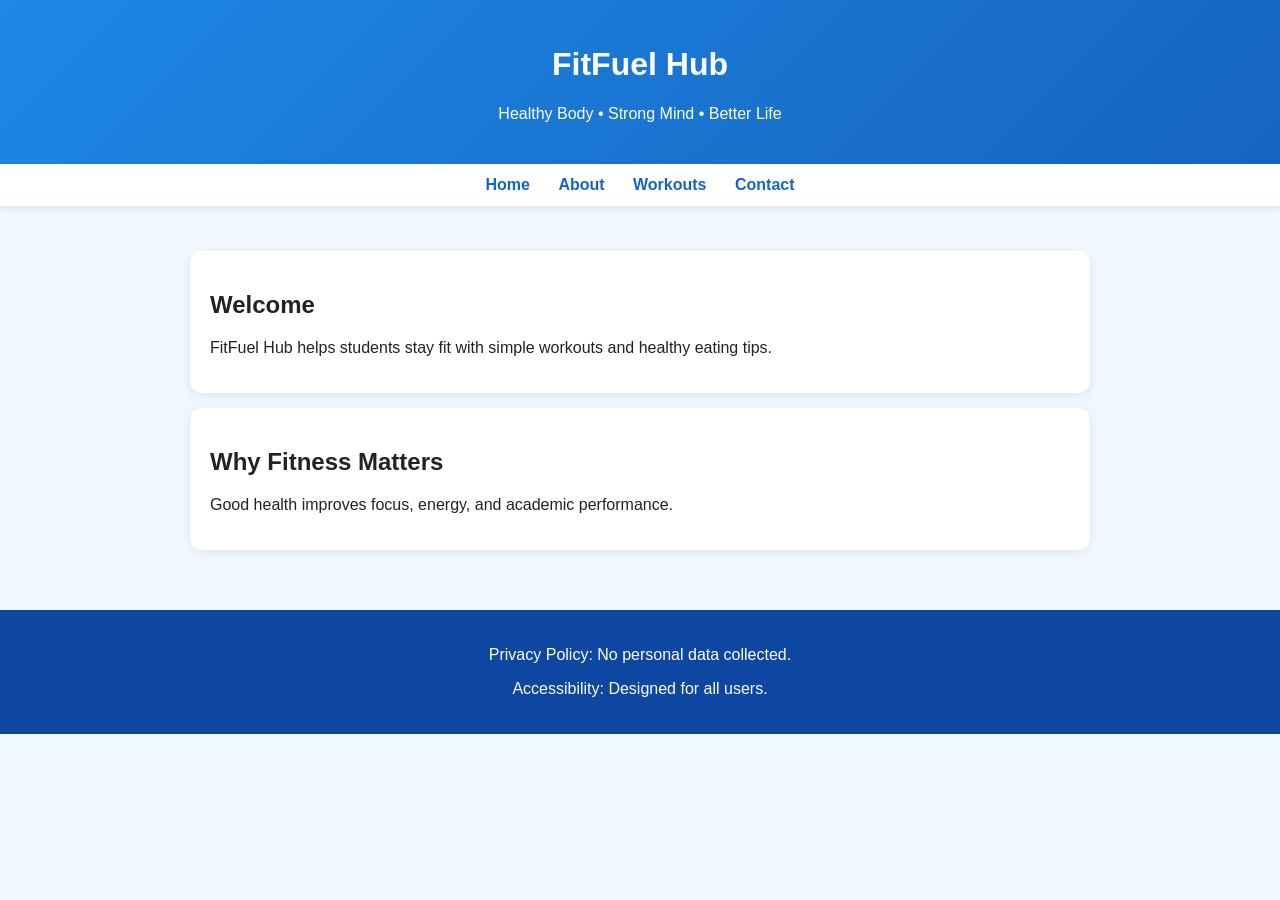
<file: index.html>
<!DOCTYPE html>
<html lang="en">
<head>
  <meta charset="UTF-8">
  <title>FitFuel Hub - Home</title>
  <link rel="stylesheet" href="style.css">
</head>
<body>

<header>
  <h1>FitFuel Hub</h1>
  <p>Healthy Body • Strong Mind • Better Life</p>
</header>

<nav>
  <a href="index.html">Home</a>
  <a href="about.html">About</a>
  <a href="workouts.html">Workouts</a>
  <a href="contact.html">Contact</a>
</nav>

<section>
  <div class="card">
    <h2>Welcome</h2>
    <p>FitFuel Hub helps students stay fit with simple workouts and healthy eating tips.</p>
  </div>

  <div class="card">
    <h2>Why Fitness Matters</h2>
    <p>Good health improves focus, energy, and academic performance.</p>
  </div>
</section>

<footer>
  <p>Privacy Policy: No personal data collected.</p>
  <p>Accessibility: Designed for all users.</p>
</footer>

</body>
</html>
</file>
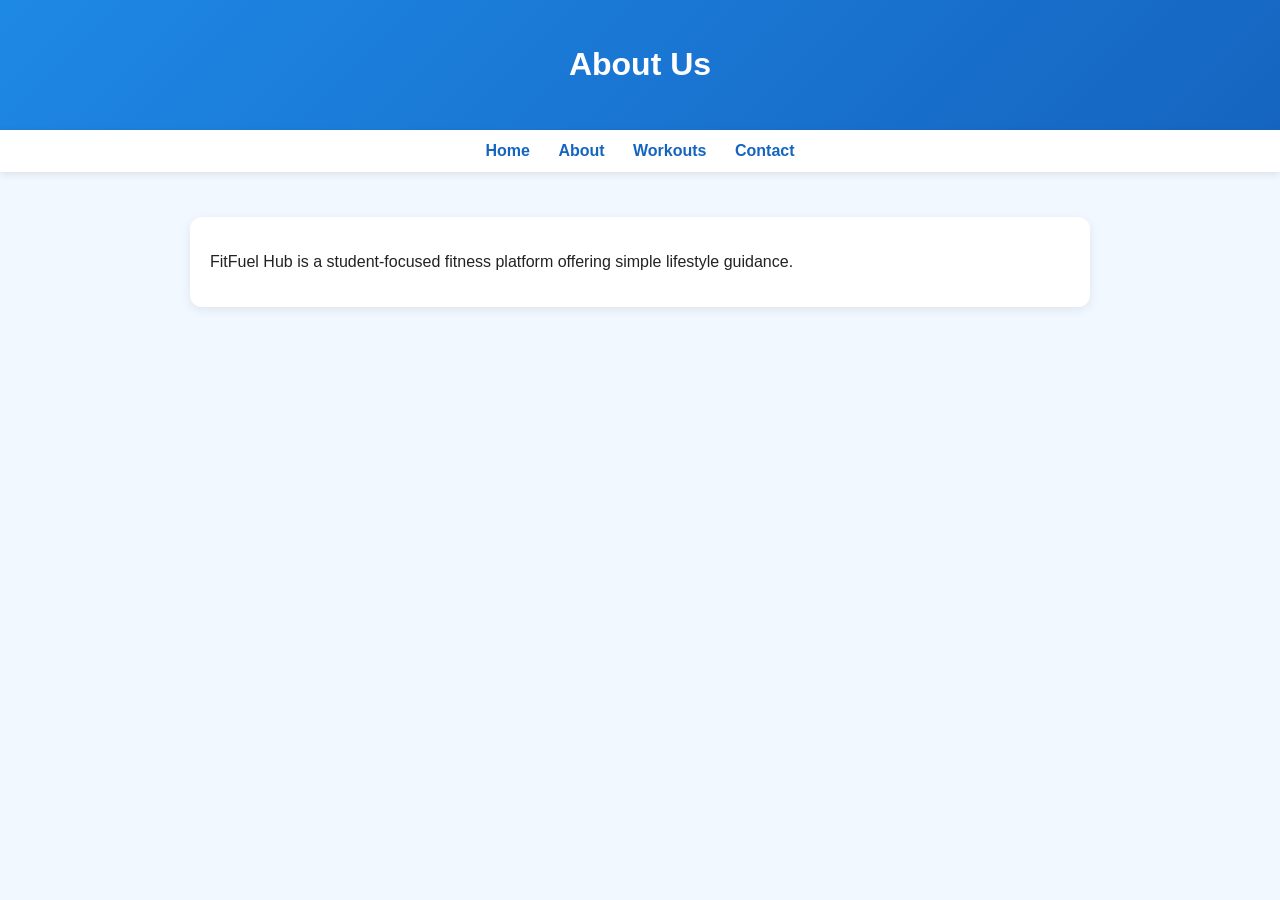
<file: about.html>
<!DOCTYPE html>
<html lang="en">
<head>
  <meta charset="UTF-8">
  <title>About - FitFuel Hub</title>
  <link rel="stylesheet" href="style.css">
</head>
<body>

<header>
  <h1>About Us</h1>
</header>

<nav>
  <a href="index.html">Home</a>
  <a href="about.html">About</a>
  <a href="workouts.html">Workouts</a>
  <a href="contact.html">Contact</a>
</nav>

<section>
  <div class="card">
    <p>FitFuel Hub is a student-focused fitness platform offering simple lifestyle guidance.</p>
  </div>
</section>

</body>
</html>
</file>
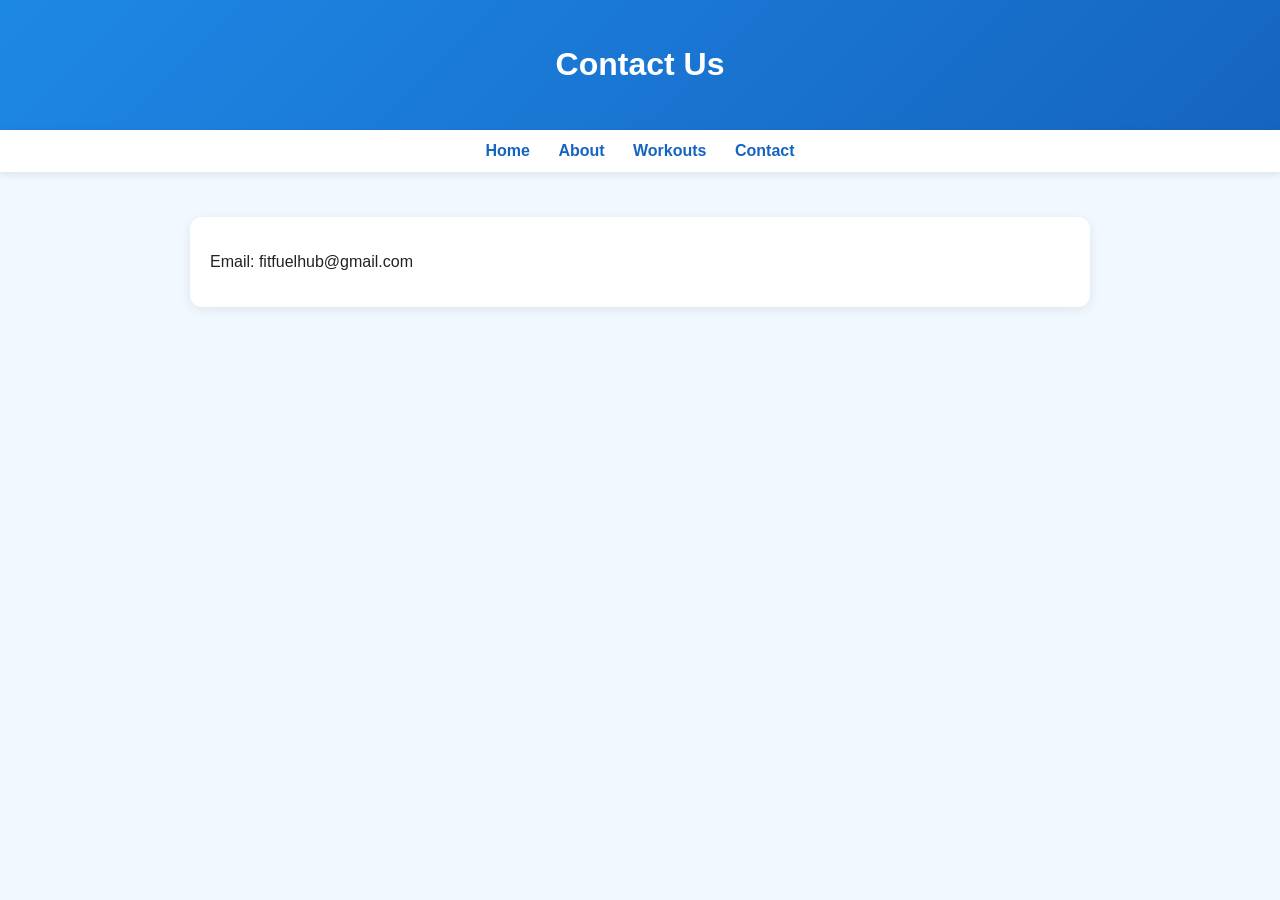
<file: contact.html>
<!DOCTYPE html>
<html lang="en">
<head>
  <meta charset="UTF-8">
  <title>Contact - FitFuel Hub</title>
  <link rel="stylesheet" href="style.css">
</head>
<body>

<header>
  <h1>Contact Us</h1>
</header>

<nav>
  <a href="index.html">Home</a>
  <a href="about.html">About</a>
  <a href="workouts.html">Workouts</a>
  <a href="contact.html">Contact</a>
</nav>

<section>
  <div class="card">
    <p>Email: fitfuelhub@gmail.com</p>
  </div>
</section>

</body>
</html>
</file>
<file: style.css>
body {
  font-family: Arial, sans-serif;
  margin: 0;
  background: #f2f8ff;
  color: #222;
}

header {
  background: linear-gradient(135deg, #1e88e5, #1565c0);
  color: white;
  padding: 25px;
  text-align: center;
}

nav {
  background: white;
  padding: 12px;
  text-align: center;
  box-shadow: 0 2px 8px rgba(0,0,0,0.1);
}

nav a {
  margin: 12px;
  text-decoration: none;
  color: #1565c0;
  font-weight: bold;
}

nav a:hover {
  color: #000;
}

section {
  max-width: 900px;
  margin: auto;
  padding: 30px;
}

.card {
  background: white;
  padding: 20px;
  margin-top: 15px;
  border-radius: 12px;
  box-shadow: 0 3px 12px rgba(0,0,0,0.08);
}

footer {
  background: #0d47a1;
  color: white;
  text-align: center;
  padding: 20px;
  margin-top: 30px;
}
</file>
